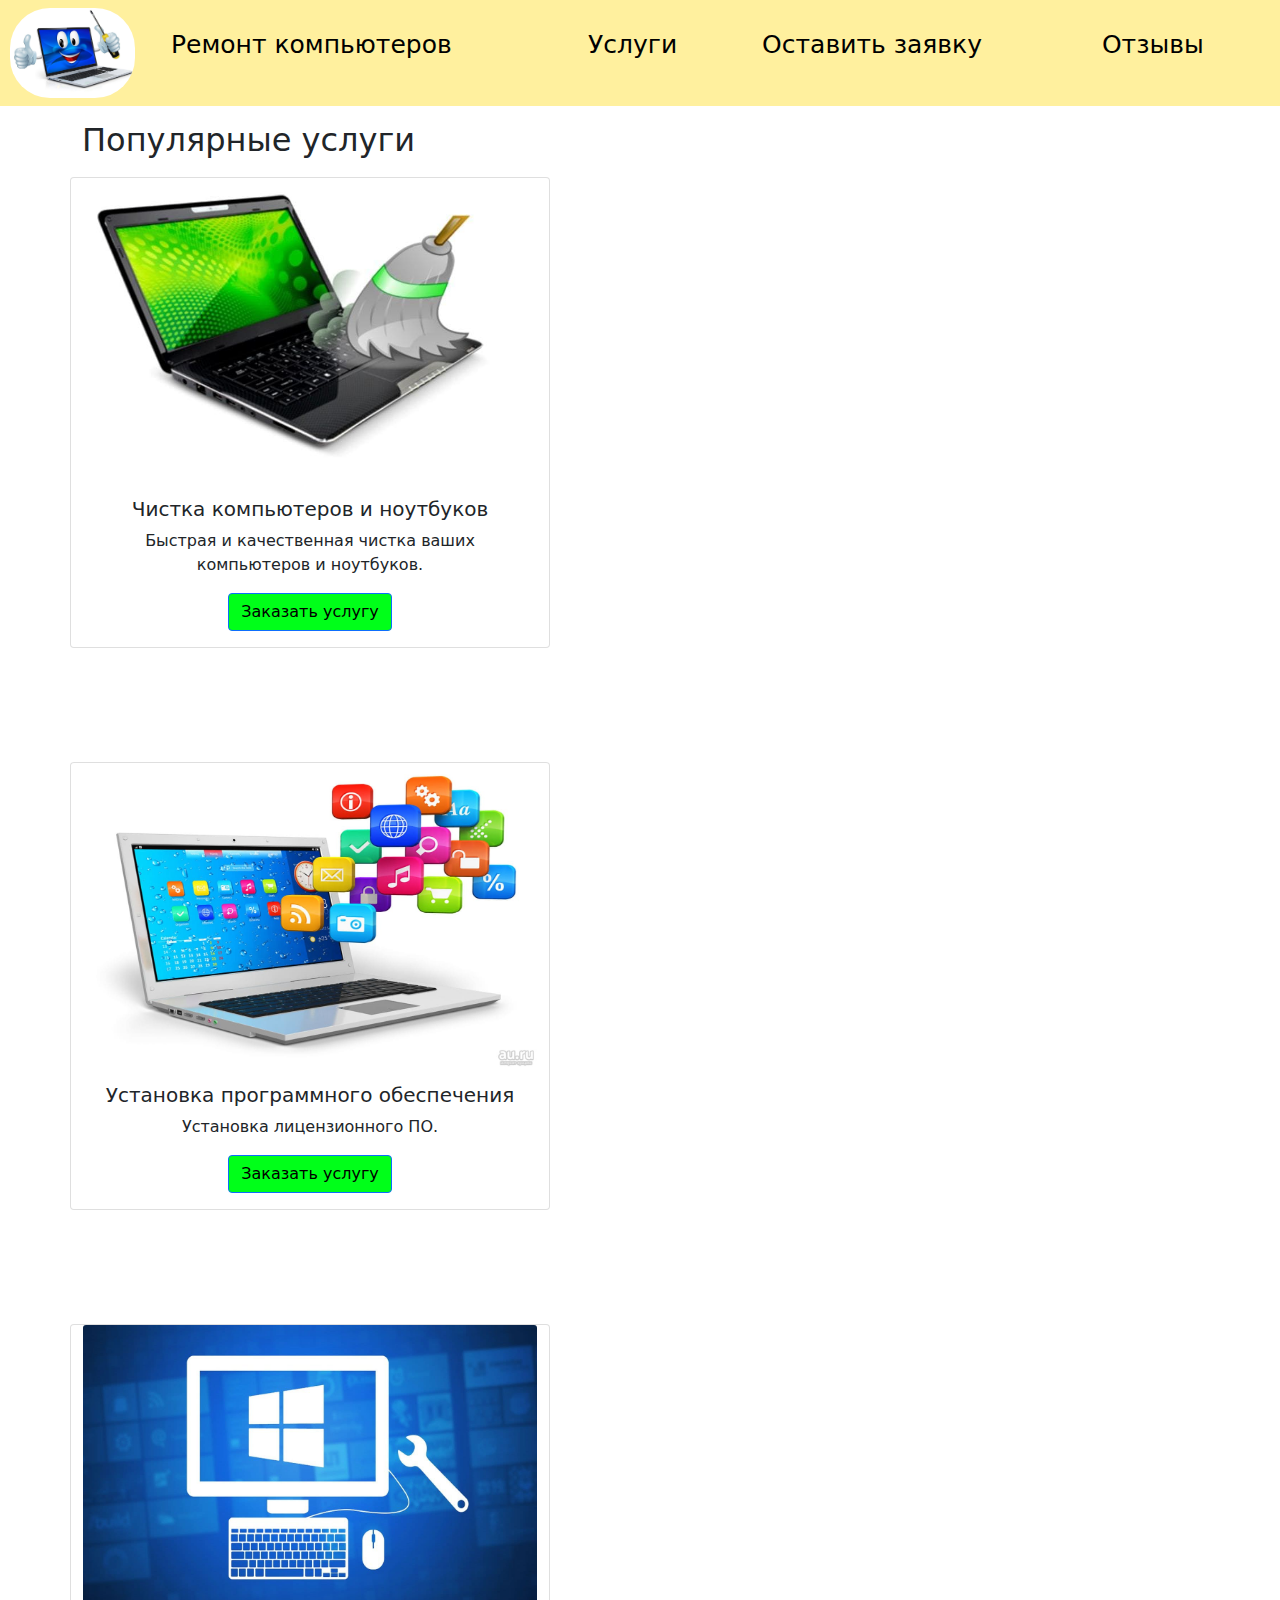
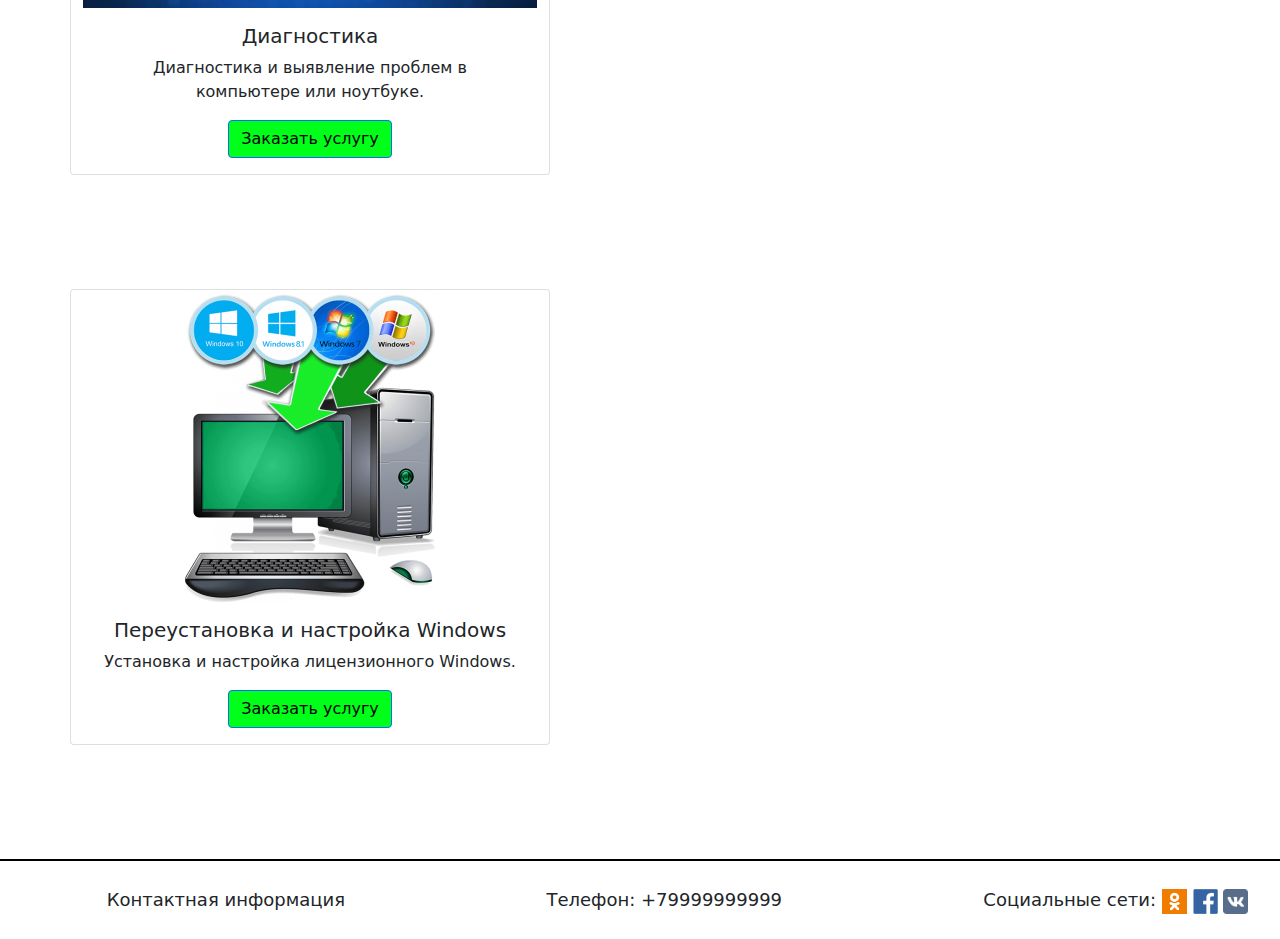
<file: static/index.html>
<!DOCTYPE html>
<html lang="ru">
<head>
	<meta charset="UTF-8">
	<title>Ремонт компьютеров</title>
	<link rel="stylesheet" href="css/style.css">
	<link rel="stylesheet" type="text/css" href="css/bootstrap.css">
	<link rel="icon" href="img/icon.jpg" type="image/jpg">
	<!-- Yandex.Metrika counter -->
	<script type="text/javascript" >
	   (function(m,e,t,r,i,k,a){m[i]=m[i]||function(){(m[i].a=m[i].a||[]).push(arguments)};
	   m[i].l=1*new Date();k=e.createElement(t),a=e.getElementsByTagName(t)[0],k.async=1,k.src=r,a.parentNode.insertBefore(k,a)})
	   (window, document, "script", "https://mc.yandex.ru/metrika/tag.js", "ym");

	   ym(77170612, "init", {
	        clickmap:true,
	        trackLinks:true,
	        accurateTrackBounce:true
	   });
	</script>
	<noscript><div><img src="https://mc.yandex.ru/watch/77170612" style="position:absolute; left:-9999px;" alt="" /></div></noscript>
	<!-- /Yandex.Metrika counter -->
</head>

<body>
	<header>
		<nav class="navbar navbar-expand-lg navbar-light">
			<div>
		  		<img class="icon" src="img/icon.jpg">
		  	</div>
		  	<div class="container-fluid">
		    <div class="collapse navbar-collapse">
				<table class="table" id="header">
				  <tbody>
				    <tr>
				      <td scope="col"><a class="nav-link active" id="brand" href="index.html">Ремонт компьютеров</a></td>
				      <td scope="col"><a class="nav-link active" aria-current="page" href="html/services.html">Услуги</a></td>
				      <td scope="col"><a class="nav-link active" aria-current="page" href="html/application.html">Оставить заявку</a></td>
				      <td scope="col"><a class="nav-link active" aria-current="page" href="#">Отзывы</a></td>
				    </tr>
				  </tbody>
			  	</table>    
		    </div>
		  </div>
		</nav>
	</header>

	<main>
		<div class="container">
			<h2 class="">Популярные услуги</h2>
			<div class="row">
			<div class="card text-center" style="width: 30rem;">
				<img src="img/services/cleaning.jpg" class="card-img-top" alt="Чистка компьютеров и ноутбуков">
					<div class="card-body">
					<h5 class="card-title">Чистка компьютеров и ноутбуков</h5>
					<p class="card-text">Быстрая и качественная чистка ваших компьютеров и ноутбуков.</p>
					<form action="">
						<a href="html/application.html" class="btn btn-primary">Заказать услугу</a>
					</form>	
				</div>
			</div>
			<div class="card text-center" style="width: 30rem;">
				<img src="img/services/software-installing.jpg" class="card-img-top" alt="Установка программного обеспечения">
					<div class="card-body">
					<h5 class="card-title">Установка программного обеспечения</h5>
					<p class="card-text">Установка лицензионного ПО.</p>
					<form action="">
						<a href="html/application.html" class="btn btn-primary">Заказать услугу</a>
					</form>
				</div>
			</div>
			</div>

			<div class="row">
			<div class="card text-center" style="width: 30rem;">
				<img src="img/services/diagnostics.jpg" class="card-img-top" alt="Диагностика">
					<div class="card-body">
					<h5 class="card-title">Диагностика</h5>
					<p class="card-text">Диагностика и выявление проблем в компьютере или ноутбуке.</p>
					<form action="">
						<a href="html/application.html" class="btn btn-primary">Заказать услугу</a>
					</form>
				</div>
			</div>
			<div class="card text-center" style="width: 30rem;">
				<img src="img/services/windows-installing.jpg" class="card-img-top" id="windows-installing" alt="Переустановка и настройка Windows">
					<div class="card-body">
					<h5 class="card-title">Переустановка и настройка Windows</h5>
					<p class="card-text">Установка  и настройка лицензионного Windows.</p>
					<form action="">
						<a href="html/application.html" class="btn btn-primary">Заказать услугу</a>
					</form>
				</div>
			</div>
			</div>
		</div>
		
	</main>

	<footer>
			<div class="text-footer offset-1">
				<span>Контактная информация</span>
				<span class="offset-2">Телефон: +79999999999</span>
				<span class="offset-2">Социальные сети:</span>
				<img src="img/footer/odnoklassniki.jpg">
				<img src="img/footer/facebook.jpg">
				<img src="img/footer/vk.jpg">
			</div>	
	</footer>
</body>
</html>
</file>
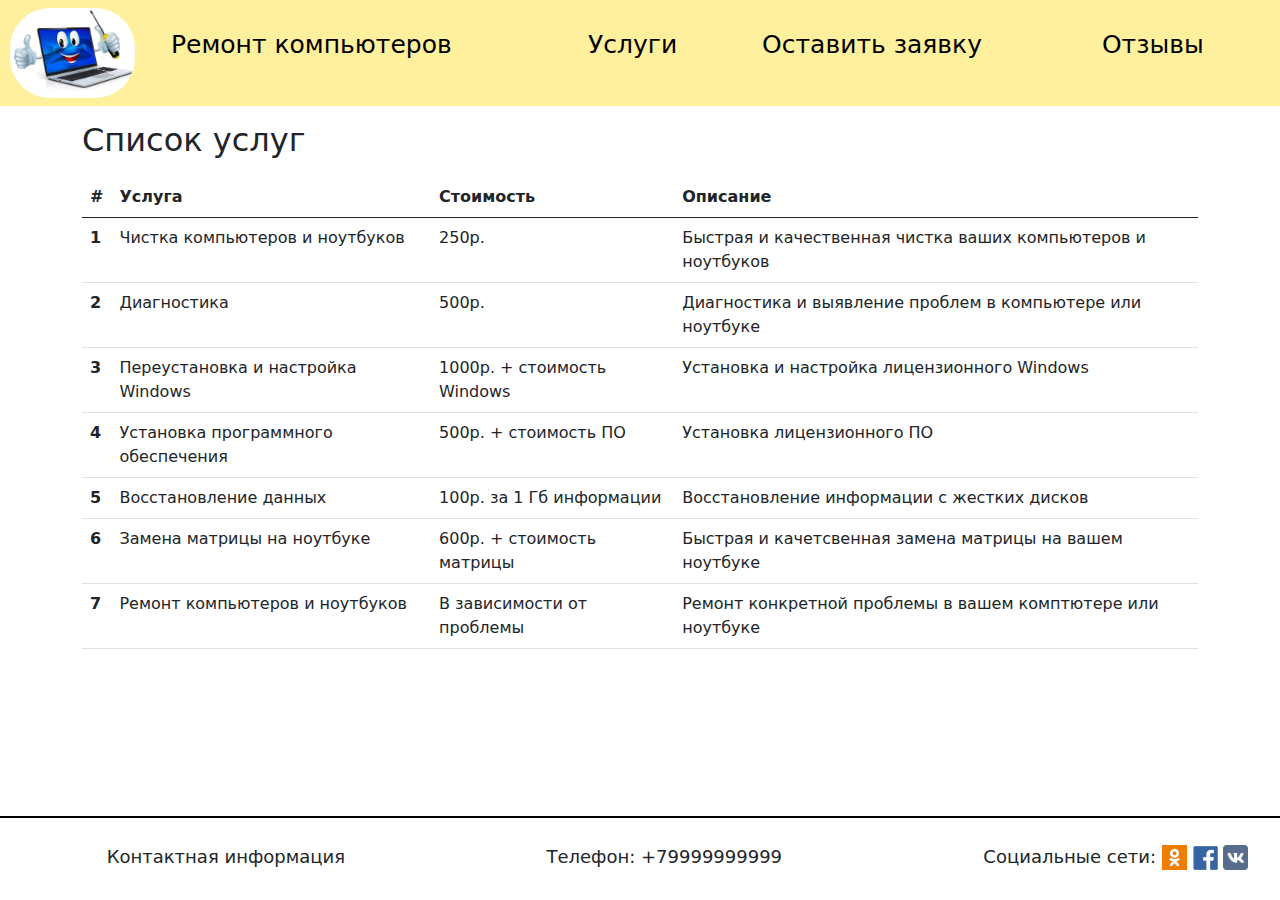
<file: static/html/services.html>
<!DOCTYPE html>
<html lang="ru">
<head>
	<meta charset="UTF-8">
	<title>Услуги</title>
	<link rel="stylesheet" href="../css/style.css">
	<link rel="stylesheet" type="text/css" href="../css/bootstrap.css">
	<link rel="icon" href="../img/icon.jpg" type="image/jpg">
	<!-- Yandex.Metrika counter -->
	<script type="text/javascript" >
	   (function(m,e,t,r,i,k,a){m[i]=m[i]||function(){(m[i].a=m[i].a||[]).push(arguments)};
	   m[i].l=1*new Date();k=e.createElement(t),a=e.getElementsByTagName(t)[0],k.async=1,k.src=r,a.parentNode.insertBefore(k,a)})
	   (window, document, "script", "https://mc.yandex.ru/metrika/tag.js", "ym");

	   ym(77170612, "init", {
	        clickmap:true,
	        trackLinks:true,
	        accurateTrackBounce:true
	   });
	</script>
	<noscript><div><img src="https://mc.yandex.ru/watch/77170612" style="position:absolute; left:-9999px;" alt="" /></div></noscript>
	<!-- /Yandex.Metrika counter -->
</head>

<body>
	<header>
		<nav class="navbar navbar-expand-lg navbar-light">
			<div>
		  		<img class="icon" src="../img/icon.jpg">
		  	</div>
		  	<div class="container-fluid">
		    <div class="collapse navbar-collapse">
		      <table class="table" id="header">
				  <tbody>
				    <tr>
				      <td scope="col"><a class="nav-link active" id="brand" href="../index.html">Ремонт компьютеров</a></td>
				      <td scope="col"><a class="nav-link active" aria-current="page" href="../html/services.html">Услуги</a></td>
				      <td scope="col"><a class="nav-link active" aria-current="page" href="../html/application.html">Оставить заявку</a></td>
				      <td scope="col"><a class="nav-link active" aria-current="page" href="#">Отзывы</a></td>
				    </tr>
				  </tbody>
			  	</table>
		    </div>
		  </div>
		</nav>
	</header>

	<main>
		<div class="container">
			<h2>Список услуг</h2>
			<table class="table">
			  <thead>
			    <tr>
			      <th scope="col">#</th>
			      <th scope="col">Услуга</th>
			      <th scope="col">Стоимость</th>
			      <th scope="col">Описание</th>
			    </tr>
			  </thead>
			  <tbody>
			    <tr>
			      <th scope="row">1</th>
			      <td>Чистка компьютеров и ноутбуков</td>
			      <td>250р.</td>
			      <td>Быстрая и качественная чистка ваших компьютеров и ноутбуков</td>
			    </tr>
			    <tr>
			      <th scope="row">2</th>
			      <td>Диагностика</td>
			      <td>500р.</td>
			      <td>Диагностика и выявление проблем в компьютере или ноутбуке</td>
			    </tr>
			    <tr>
			      <th scope="row">3</th>
			      <td>Переустановка и настройка Windows</td>
			      <td>1000р. + стоимость Windows</td>
			      <td>Установка  и настройка лицензионного Windows</td>
			    </tr>
			    <tr>
			      <th scope="row">4</th>
			      <td>Установка программного обеспечения</td>
			      <td>500р. + стоимость ПО</td>
			      <td>Установка лицензионного ПО</td>
			    </tr>
			    <tr>
			      <th scope="row">5</th>
			      <td>Восстановление данных</td>
			      <td>100р. за 1 Гб информации</td>
			      <td>Восстановление информации с жестких дисков</td>
			    </tr>
			    <tr>
			      <th scope="row">6</th>
			      <td>Замена матрицы на ноутбуке</td>
			      <td>600р. + стоимость матрицы</td>
			      <td>Быстрая и качетсвенная замена матрицы на вашем ноутбуке</td>
			    </tr>
			    <tr>
			      <th scope="row">7</th>
			      <td>Ремонт компьютеров и ноутбуков</td>
			      <td>В зависимости от проблемы</td>
			      <td>Ремонт конкретной проблемы в вашем комптютере или ноутбуке</td>
			    </tr>
			  </tbody>
			</table>
		</div>
	</main>

	<footer>
			<div class="text-footer offset-1">
				<span>Контактная информация</span>
				<span class="offset-2">Телефон: +79999999999</span>
				<span class="offset-2">Социальные сети:</span>
				<img src="../img/footer/odnoklassniki.jpg">
				<img src="../img/footer/facebook.jpg">
				<img src="../img/footer/vk.jpg">
			</div>	
	</footer>
</body>
</html>
</file>
<file: static/css/style.css>
.icon {
	width: 125px;
	margin-left: 10px;	
	border-radius: 40px;
}

header {
	background-color: #FFF09E;
}

.nav-item {
	text-align: center;
	line-height: 0.8;
	font-size: 25px;	
}

#brand {
	text-align: justify;
}

h2 {
	padding-top: 15px;
	padding-bottom: 10px;
}

main {
	min-height: calc(100vh - 190px);
}

main .btn {
	color: #000;
	background-color: #00FF19;
	text-align: center;
}

.card {
	margin-right: 13.5%;
	margin-bottom: 10%;
	border-style: black solid 2px;
}

#windows-installing {
	align-self: center;
	width: 250px;
}

.form-label {
	margin-top: 2.5%;
}

.form-select {
	margin-top: 3%;
}

#application-btn {
	margin-top: 1%;
}

footer {
	padding-top: 25px;
	padding-bottom: 25px;
	border-top:black solid 2px;
	text-align: justify;
	font-size: 18px;
}

footer img {
	width: 25px;
}

#header {
	width: 100%;
	font-size: 25px;
	border-bottom: 1px solid #FFF09E;
}

.nav-link {
	color: #000;
	text-decoration: none;
}
</file>
